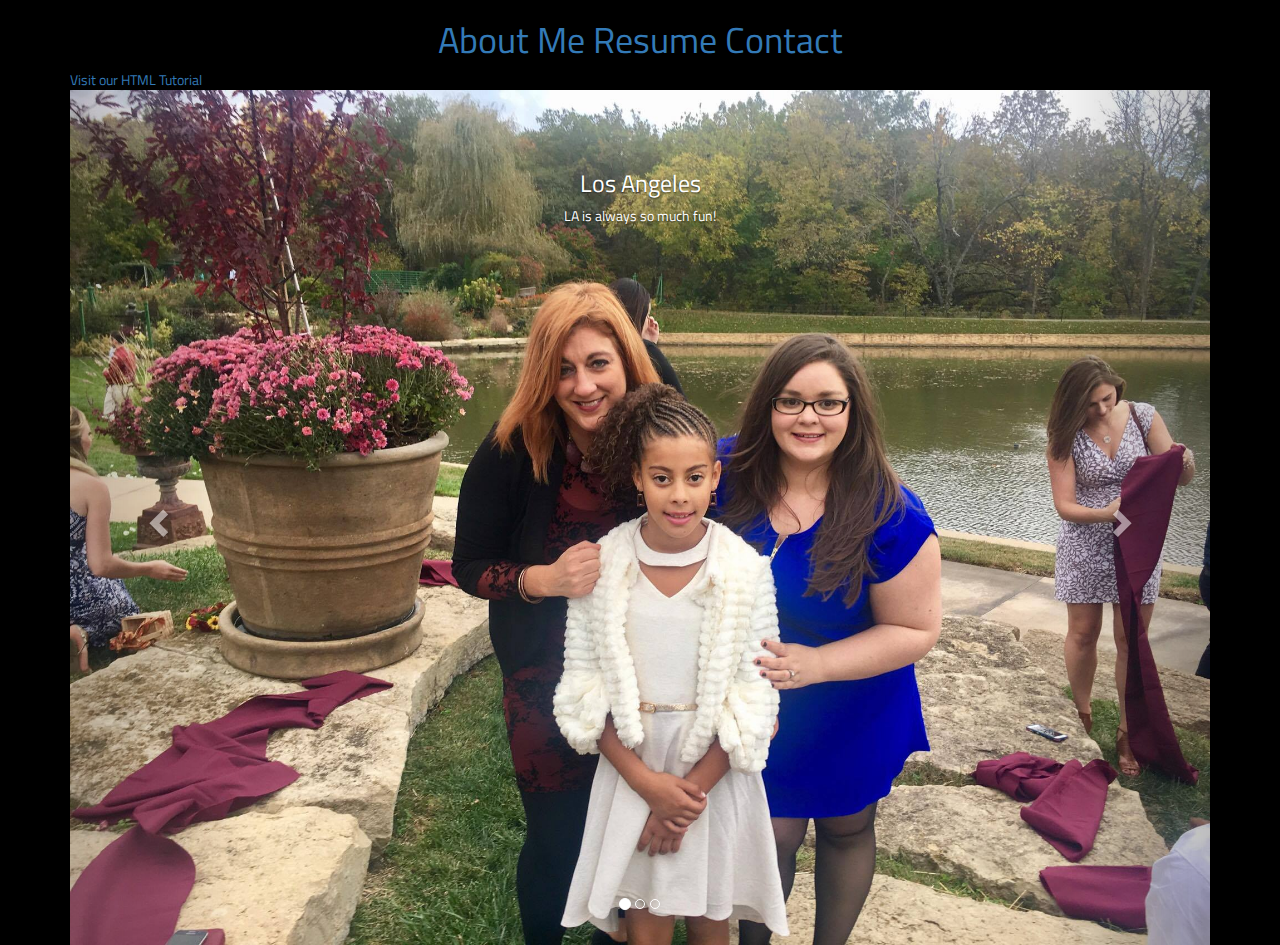
<file: index.html>
<!DOCTYPE html>
<html lang="en-us">
<head>
	<title>Gwen's Portfolio</title>

	<meta charset="UTF-8">
	<meta name="viewport" content="width=device-width, initial-scale=1, shrink-to-fit=no">

<!-- Carousel -->
	<link rel="stylesheet" href="https://maxcdn.bootstrapcdn.com/bootstrap/3.4.0/css/bootstrap.min.css">
	<script src="https://ajax.googleapis.com/ajax/libs/jquery/3.3.1/jquery.min.js"></script>
	<script src="https://maxcdn.bootstrapcdn.com/bootstrap/3.4.0/js/bootstrap.min.js"></script>
<!-- E-mail Icon -->
	<link rel="stylesheet" href="https://maxcdn.bootstrapcdn.com/bootstrap/3.3.7/css/bootstrap.min.css">
<!-- LinkedIn,GitHub Icons -->
	<link rel='stylesheet' href='https://use.fontawesome.com/releases/v5.7.0/css/all.css' integrity='sha384-lZN37f5QGtY3VHgisS14W3ExzMWZxybE1SJSEsQp9S+oqd12jhcu+A56Ebc1zFSJ' crossorigin='anonymous'>
<!-- Document CSS -->
	<link rel="stylesheet" type="text/css" href="style.css">
<!-- Font -->
	<link href="https://fonts.googleapis.com/css?family=Titillium+Web" rel="stylesheet">

	
</head>

<Body>

<div class="container">
	<h1><a href="#s1">About Me</a> <a href="#s2">Resume</a> <a href="#s3">Contact</a></h1>
		<a href="https://www.w3schools.com/html/" title="Go to W3Schools HTML section">Visit our HTML Tutorial</a>


	<div id="myCarousel" class="carousel slide" data-ride="carousel" data-pause="hover">

		<!-- Indicators -->
		<ol class="carousel-indicators">
		<li data-target="#myCarousel" data-slide-to="0" class="active"></li>
		<li data-target="#myCarousel" data-slide-to="1"></li>
		<li data-target="#myCarousel" data-slide-to="2"></li>
		</ol>
			  
		<!-- Wrapper for slides -->
		<div class="carousel-inner">
			  
		<div class="item active"  id="s1">
			<img src="me4.jpg" alt="intro" style="width:100%;">
			<div class="carousel-caption">
			<h3>Los Angeles</h3>
			<p>LA is always so much fun!</p>
			</div>
		</div>
			  
		<div class="item"  id="s2">
			<img src="northern_lights.jpg" alt="info" style="width:100%;">
			<div class="carousel-caption">
			<h3>Resume</h3>
			<p>words</p>
			<li><a href="https://github.com/GwenMcD12"
						target="_blank" ><i class='fab fa-github' style='font-size:36px'></i></a>
					</li>
			</div>
		</div>
				  
		<div class="item" id="s3">
			<img src="kc.jpg" alt="holla" style="width:100%;">
			<div class="carousel-caption">
			<h3>Contact</h3>
			<ul>
				<li><a href="https://www.linkedin.com/in/gwenwadley/"
				target="_blank" <i class='fab fa-linkedin' style='font-size:36px'margin=100px></i></a></li>
				

				<li><a href="mailto:GwenWadley12@GMail.com?subject = Feedback&body = Message">
				<i class="glyphicon glyphicon-envelope" style='font-size:36px'></i></a></li>
				</ul>
					
				
			</div>
		</div>
				
		</div>
			  
		<!-- Left and right controls -->
		<a class="left carousel-control" href="#myCarousel" data-slide="prev">
		<span class="glyphicon glyphicon-chevron-left"></span>
		<span class="sr-only">Previous</span>
		</a>
		<a class="right carousel-control" href="#myCarousel" data-slide="next">
		<span class="glyphicon glyphicon-chevron-right"></span>
		<span class="sr-only">Next</span>
		</a>

		
	</div>
	</div>
			  
	
			  


<script src="https://code.jquery.com/jquery-3.3.1.slim.min.js" integrity="sha384-q8i/X+965DzO0rT7abK41JStQIAqVgRVzpbzo5smXKp4YfRvH+8abtTE1Pi6jizo" crossorigin="anonymous"></script>
<script src="https://cdnjs.cloudflare.com/ajax/libs/popper.js/1.14.7/umd/popper.min.js" integrity="sha384-UO2eT0CpHqdSJQ6hJty5KVphtPhzWj9WO1clHTMGa3JDZwrnQq4sF86dIHNDz0W1" crossorigin="anonymous"></script>
<script src="https://stackpath.bootstrapcdn.com/bootstrap/4.3.1/js/bootstrap.min.js" integrity="sha384-JjSmVgyd0p3pXB1rRibZUAYoIIy6OrQ6VrjIEaFf/nJGzIxFDsf4x0xIM+B07jRM" crossorigin="anonymous"></script>	
</Body>
</html>
</file>
<file: style.css>
body {
    background-color: Black;
    font-family:'Titillium Web', sans-serif;  
}
h1 {
    text-align: center;
    background-color: black;
    color:white;
    font-family: ;
  }

.carousel-caption{
    top: 50%;
    transform: translateY(-95%); 
  }
</file>
